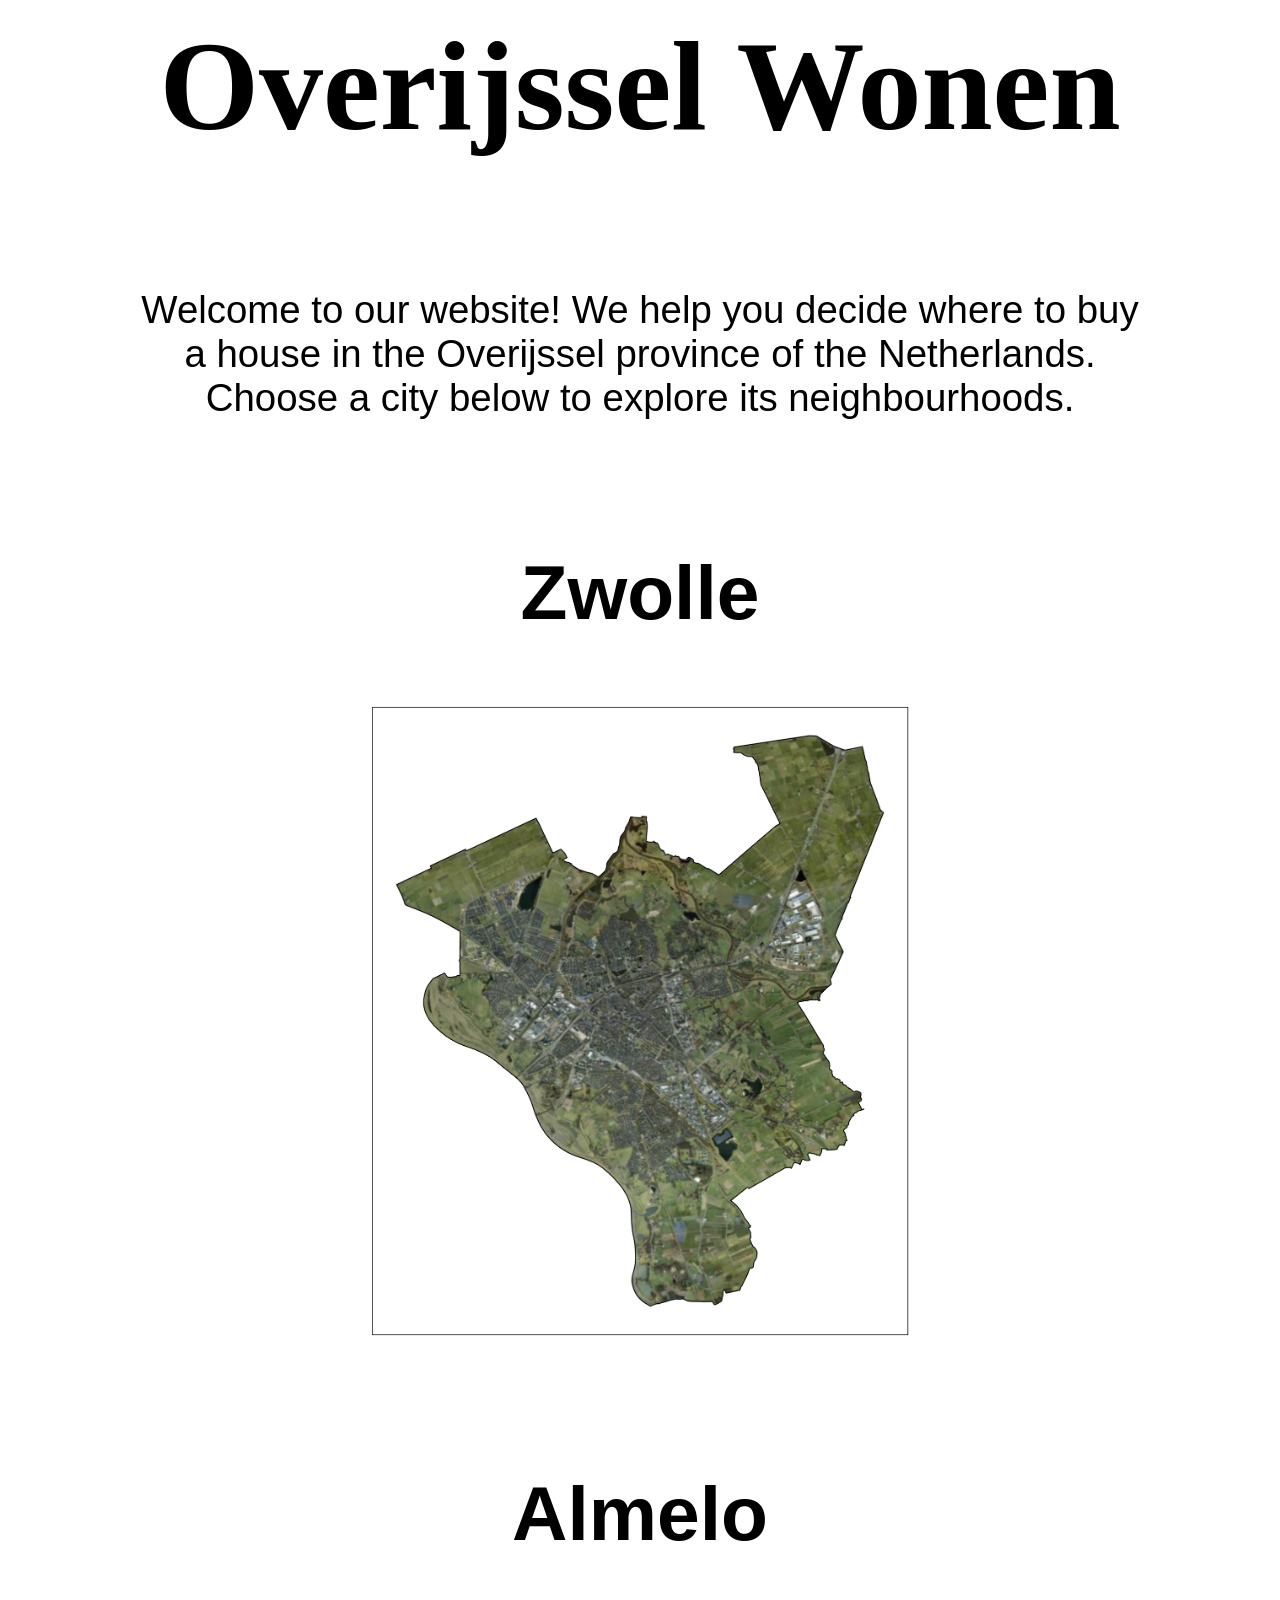
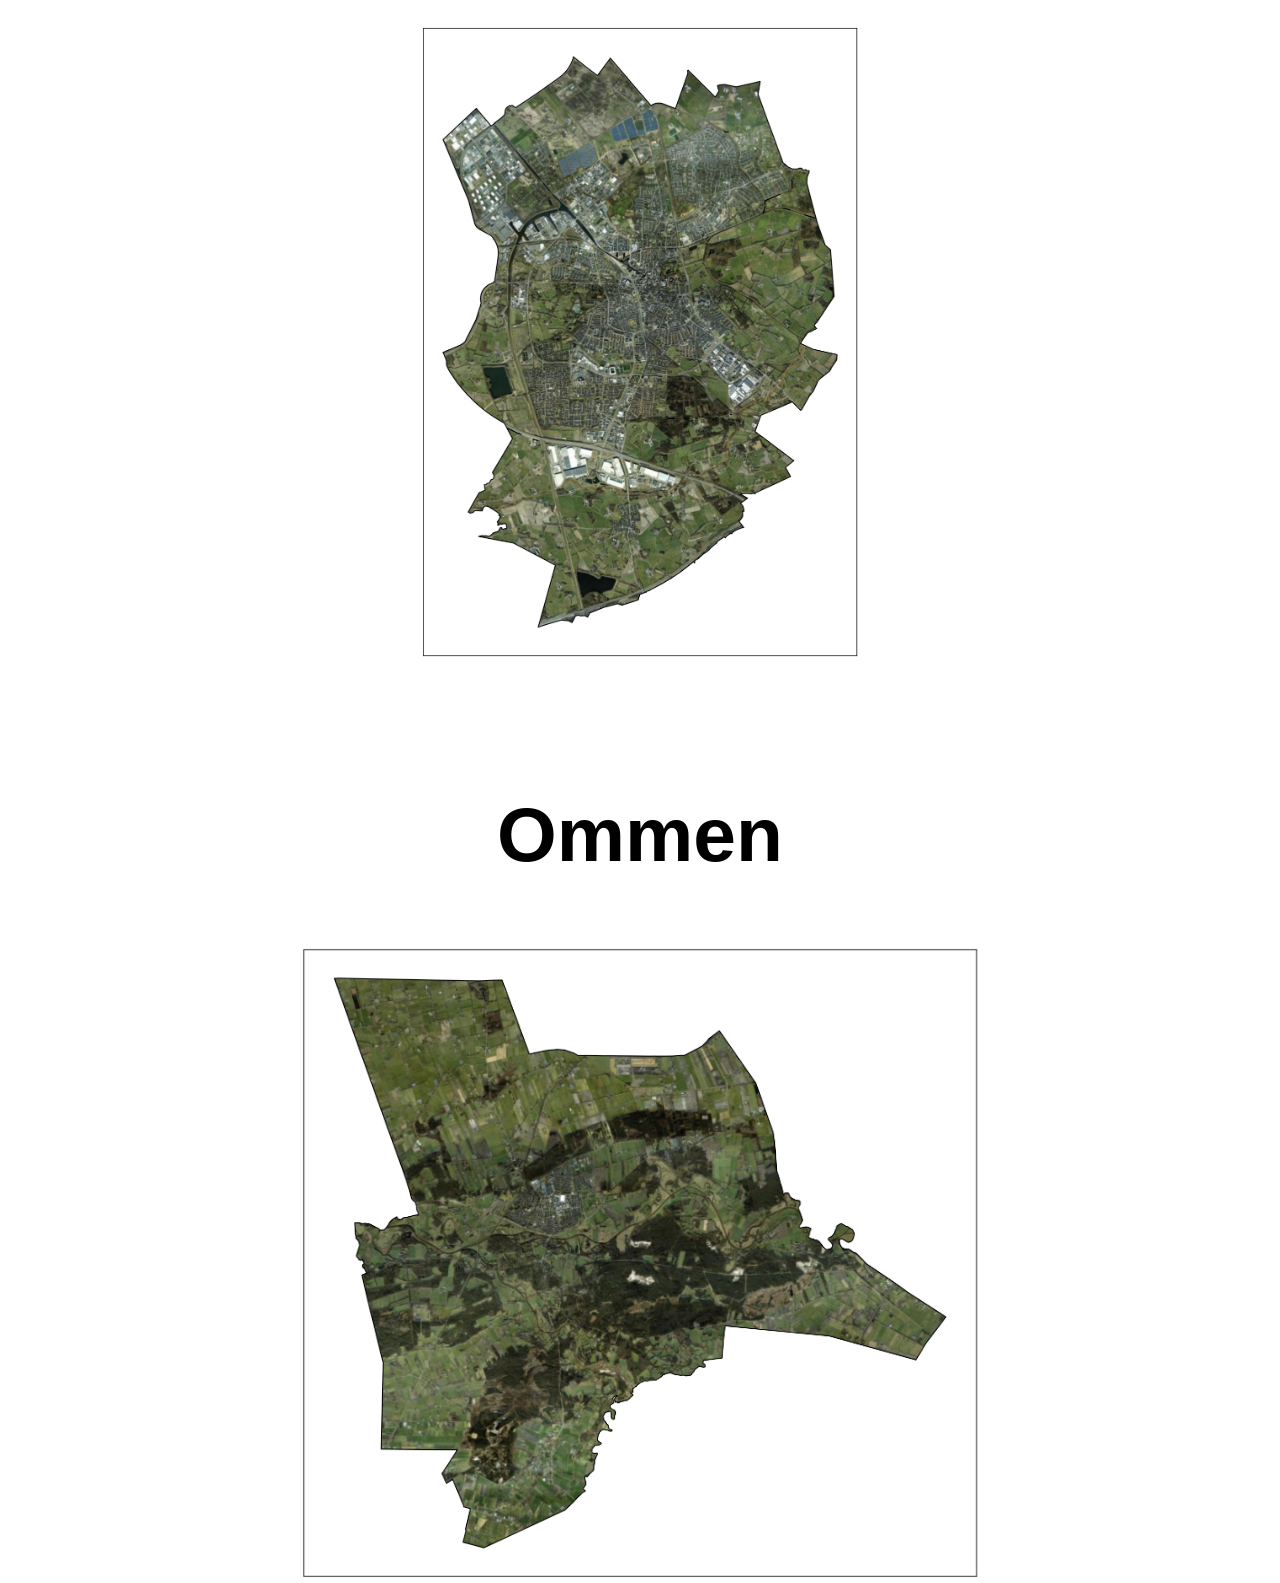
<file: web/pages/index.html>
<!DOCTYPE html>
<html lang='en-GB'>

<head>

  <meta charset='UTF-8'>
  <meta name='viewport' content='width=device-width, initial-scale=1.0'>
  <link rel='stylesheet' href='../css/base.css'>
  <link rel="stylesheet" href="../css/index.css">
  <title>Overijssel Wonen</title>
  
</head>

<body>

  <header>
    <h1 class='logo'>Overijssel Wonen</h1>
  </header>
  
  <main>
  
    <section class='welcome'>
      Welcome to our website! We help you decide where to buy a house in the Overijssel province of the Netherlands. Choose a city below to explore its neighbourhoods.
    </section>
    
    <nav class="content">
    
      <ul>
        
        <li>
          <a href='zwolle.html' class='container'>
            <h2 class='caption'>Zwolle</h2>
            <img src='../images/zwolle.png' class='map' alt="Satellite map of Zwolle">
          </a>
        </li>
        
        <li>
          <a href='almelo.html' class='container'>
            <h2 class='caption'>Almelo</h2>
            <img src='../images/almelo.png' class='map' alt="Satellite map of Deventer">
          </a>
        </li>
        
        <li>
          <a href='ommen.html' class='container'>
            <h2 class='caption'>Ommen</h2>
            <img src='../images/ommen.png' class='map' alt="Satellite map of Enschede">
          </a>
        </li>
        
      </ul>
  
      
    </nav>
  </main>
    
</body>

</html>
</file>
<file: web/css/base.css>
body{
  margin: 0;
  display: flex;
  flex-direction: column;
  align-items: center;
  gap: 10vw;
  font-family: sans-serif;
  font-size: 3vw;
  text-align: center;
}

a{
  text-decoration: none;
  color: black;
}

h1, h2 {
  margin: 0;
}

.logo{
  font-family: serif;
  font-size: 10vw;
  margin-top: 1vw;
}

main{
  display: flex;
  flex-direction: column;
  align-items: center;
  gap: 10vw;
  width: 80vw;
}

.welcome, .content{
  width: 100%;
}

ul{
  list-style: none;
  margin: 0;
  padding: 0;
}

.container{
  display: flex;
  flex-direction: column;
  align-items: center;
  gap: 5vw;
  width: 100%;
}

.caption{
  font-size: 6vw;
}

.map{
  width: 100%;
  height: 50vw;
  object-fit: contain;
  border: 0.5vw solid black;
}
</file>
<file: web/css/index.css>
.content ul{
  display: flex;
  flex-direction: column;
  align-items: center;
  gap: 10vw;
}

.content ul li{
  width: 100%;
}

.map{
  border: none;
}
</file>
